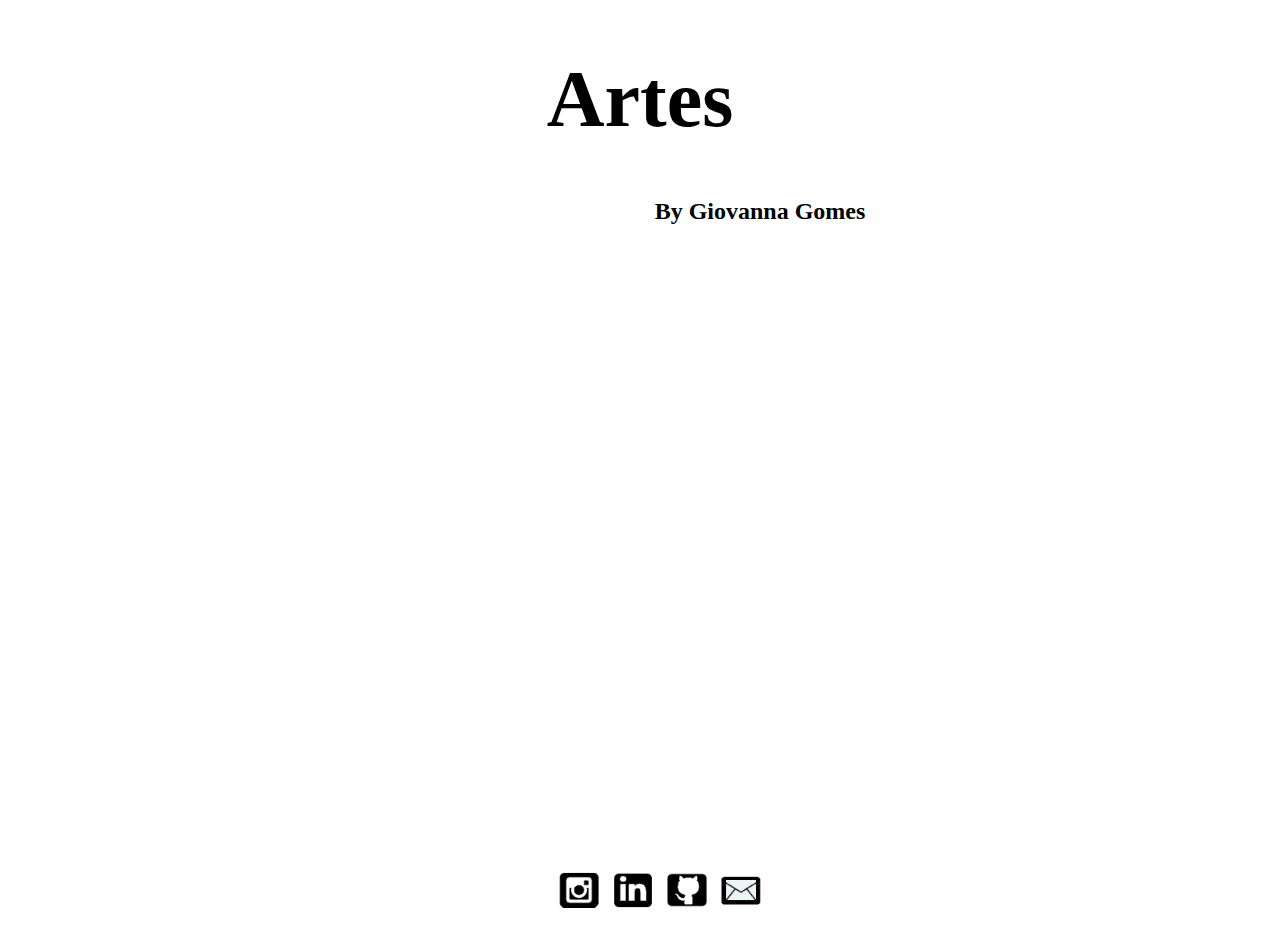
<file: artes.html>
<!DOCTYPE html>
  <html>
    <head>
  	<title>Artes</title>
      <link rel="stylesheet" type="text/css" href="styles.css">
      <link href="https://fonts.googleapis.com/css?family=Indie+Flower&display=swap" rel="stylesheet">
    </head>
    <body>
  	<header>
        <div id="titulo">
          <h1>Artes</h1>
          <h2>By Giovanna Gomes</h2>
        </div>
    </header>
    <section>
        <div id="Conteudo">
          <canvas width="940px" height="600px">
          </canvas>
        </div>
     </section>
     <footer>
        <div id="footer">
          <ul>
            <li><a href="https://www.instagram.com/giihgomes99/"><img src="icons/instagram.png"alt="Instagram" style="width:50px;height:50px;"></img></a></li>
            <li><a href="https://www.linkedin.com/in/giovannasgomes"><img src="icons/linkedIn.png" alt="Linkedn" style="width:50px;height:50px;"></img></a></li>
            <li><a href="https://github.com/GiovannaSGomes" ><img src="icons/github.png" alt="Github" style="width:50px;height:50px;"></img></a></li>
            <li><a href="malito:workcontactgiovanna@gmail.com?subject=Question" title=""><img src="icons/email.png" alt="Email" style="width:50px;height:50px;"></img></a></li>
          </ul>
        </div>
    </footer>
    </body>
  </html>
</file>
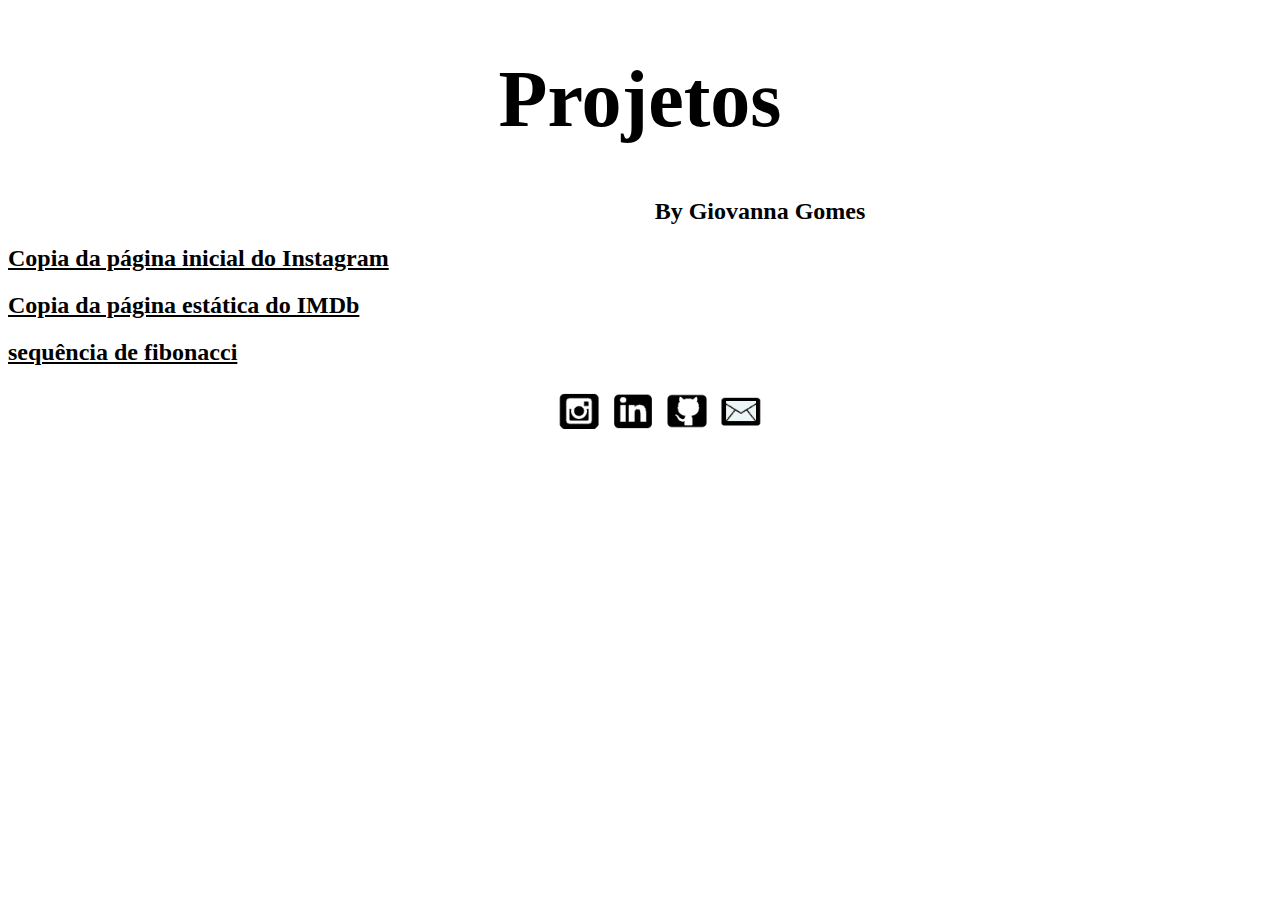
<file: projetos.html>
<!DOCTYPE html>
	<html>
	<head>
		<title>Meus Projetos</title>
	    <link rel="stylesheet" type="text/css" href="styles.css">
	    <link href="https://fonts.googleapis.com/css?family=Indie+Flower&display=swap" rel="stylesheet">
	</head>
	<body>
	<header>
	      <div id="titulo">
	        <h1>Projetos</h1>
	        <h2>By Giovanna Gomes</h2>
	      </div>
	  </header>
	  <section>
	      <div id="Conteudo">
	        <div width="940px" height="600px">
			<div class="Conteudo__projetos>
				    <div class="Conteudo__Card">
						<h2><a href="https://github.com/GiovannaSGomes/AceleraDev-React/tree/master/react-12"> Copia da página inicial do Instagram</a></h2>	 
				    </div>
				    <div class="Conteudo__Card">
						<h2><a href="https://github.com/GiovannaSGomes/AceleraDev-React/tree/master/public"> Copia da página estática do IMDb</a></h2>	 
				    </div> 
				    <div class="Conteudo__Card">
						<h2><a href="https://github.com/GiovannaSGomes/AceleraDev-React/tree/master/nodejs-0"> sequência de fibonacci</a></h2>	 
				    </div>
																   
																     	
			</div>
	        </div>
	      </div>
	  </section>
	  <footer>
	      <div id="footer">
	        <ul>
	          <li><a href="https://www.instagram.com/giihgomes99/"><img src="icons/instagram.png"alt="Instagram" style="width:50px;height:50px;"></img></a></li>
	          <li><a href="https://www.linkedin.com/in/giovannasgomes"><img src="icons/linkedIn.png" alt="Linkedn" style="width:50px;height:50px;"></img></a></li>
	          <li><a href="https://github.com/GiovannaSGomes" ><img src="icons/github.png" alt="Github" style="width:50px;height:50px;"></img></a></li>
	          <li><a href="malito:workcontactgiovanna@gmail.com?subject=Question" title=""><img src="icons/email.png" alt="Email" style="width:50px;height:50px;"></img></a></li>
	        </ul>
	      </div>
	    </footer>
	</body>
	</html>
</file>
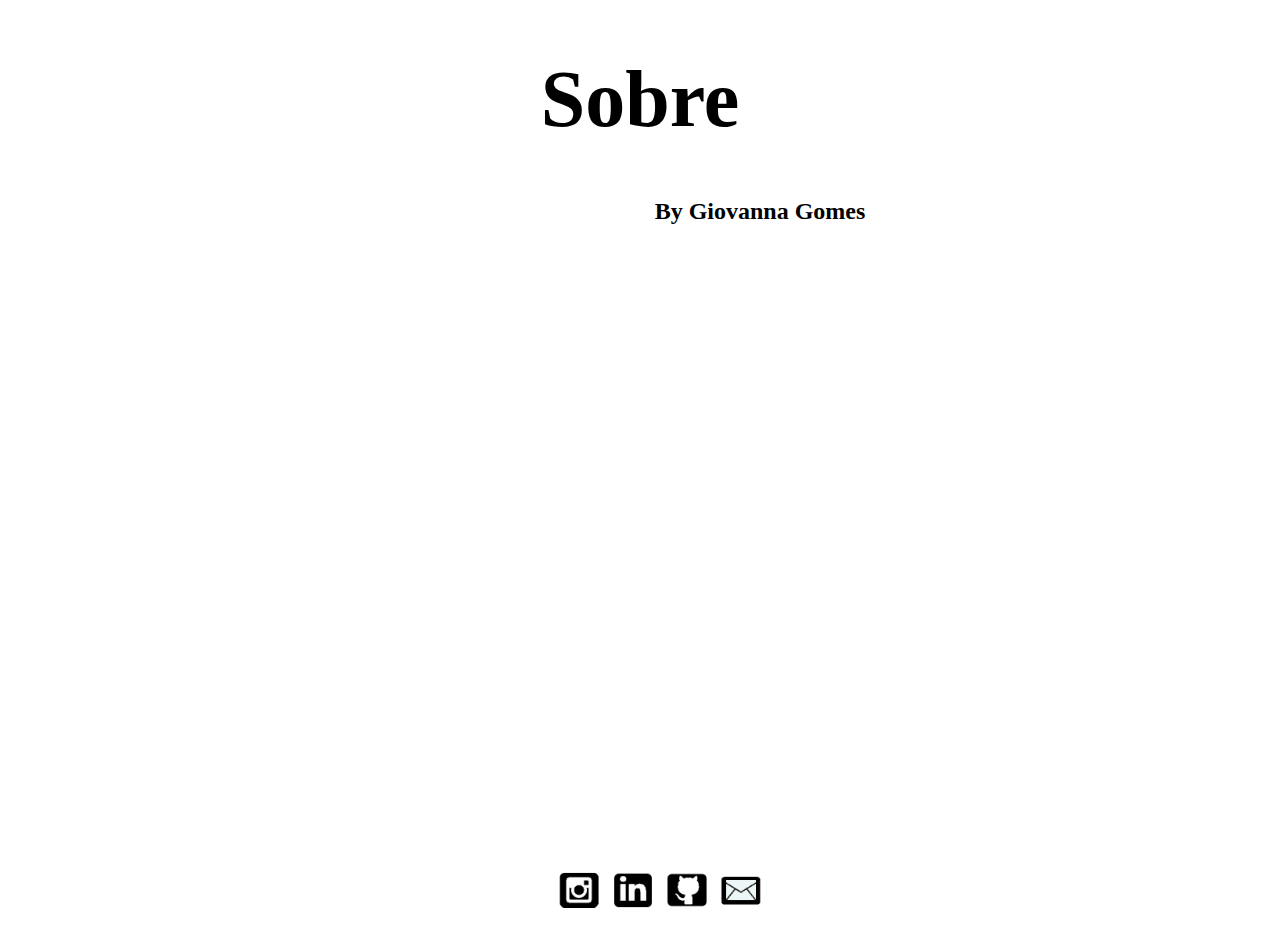
<file: sobre.html>
<!DOCTYPE html>
  <html>
  <head>
    <title>Sobre</title>
      <link rel="stylesheet" type="text/css" href="styles.css">
      <link href="https://fonts.googleapis.com/css?family=Indie+Flower&display=swap" rel="stylesheet">
  </head>
  <body>
    <header>
        <div id="titulo">
          <h1>Sobre</h1>
          <h2>By Giovanna Gomes</h2>
        </div>
    </header>
    <section>
        <div id="Conteudo">
          <canvas width="940px" height="600px">
          </canvas>
        </div>
      </section>
      <footer>
        <div id="footer">
          <ul>
            <li><a href="https://www.instagram.com/giihgomes99/"><img src="icons/instagram.png"alt="Instagram" style="width:50px;height:50px;"></img></a></li>
            <li><a href="https://www.linkedin.com/in/giovannasgomes"><img src="icons/linkedIn.png" alt="Linkedin" style="width:50px;height:50px;"></img></a></li>
            <li><a href="https://github.com/GiovannaSGomes" ><img src="icons/github.png" alt="Github" style="width:50px;height:50px;"></img></a></li>
            <li><a href="malito:workcontactgiovanna@gmail.com?subject=Question" title=""><img src="icons/email.png" alt="Email" style="width:50px;height:50px;"></img></a></li>
          </ul>
        </div>
      </footer>
  </body>
  </html>
</file>
<file: styles.css>
h1 {
	font-size: 5em;
	font-family:comic-sans;
	text-align: center;
}
h2 {
	font-size: 1.5em;
	font-family: comic-sans;
}

header h2 {
	text-align: center;
	padding-left: 10em;
}

nav ul {

 	background-color: black;
	text-align: left;
	padding-top: 15px;
	padding-bottom: 15px;

}
nav ul li {
	display: inline;
	list-style-type: none;
	padding-left: 30px;
	padding-right: 10px;
	background-color: black;
	color: white;
	margin: 30px;

}
nav ul li a:hover {
	color:black;
	background-color: grey;
}
	
	
footer ul {
	text-align: center;
}

footer ul li {
	display: inline;
	list-style-type: none;
}
 a
 	{ color: inherit; } 

 nav{
 	width: 100%;
 	height: 50px;
 }


 #barra{
 	background-color:black;
 	width: 100%;
 	height: 30px;
 }
</file>
